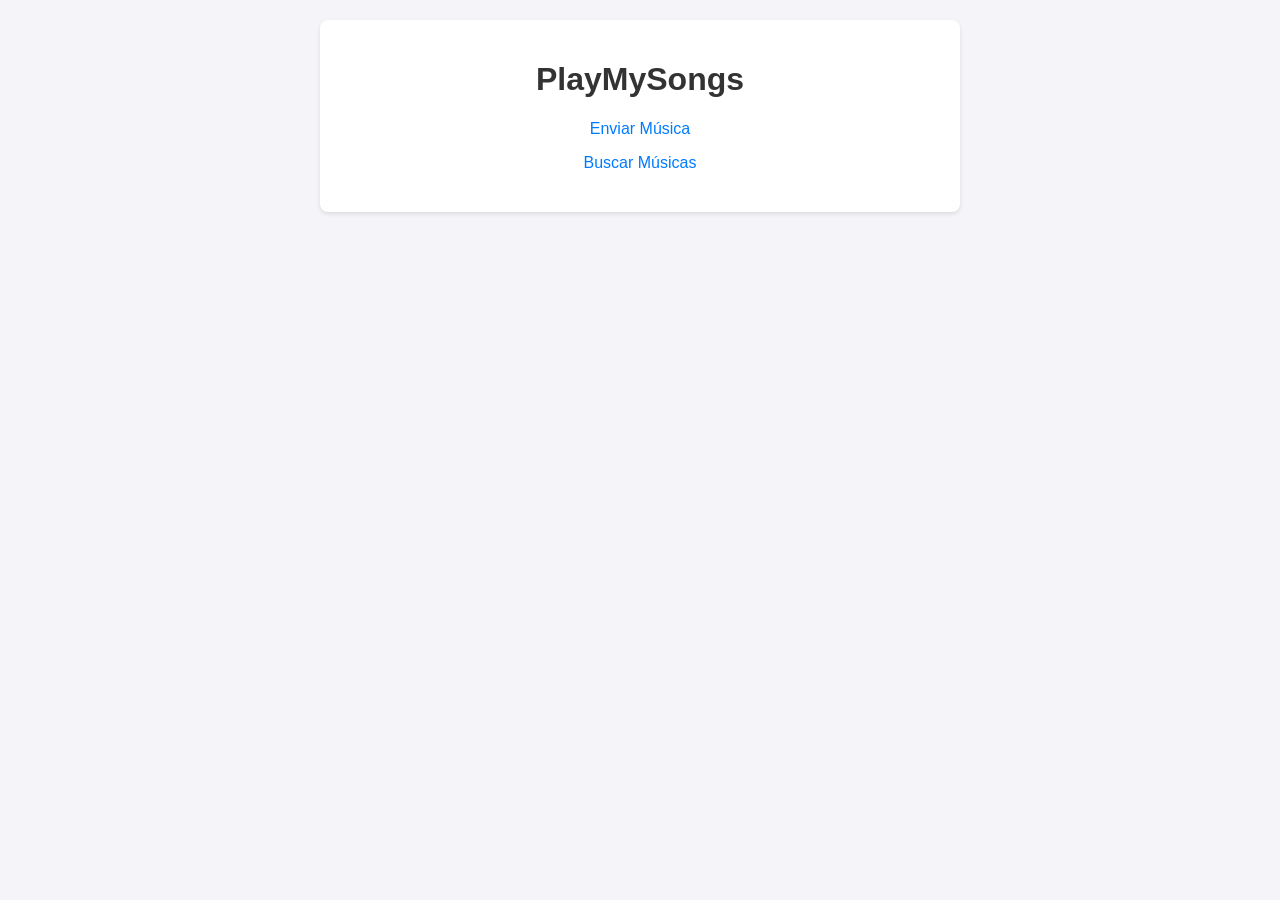
<file: FrontEnd/index.html>
<!DOCTYPE html>
<html lang="pt-BR">
<head>
    <meta charset="UTF-8">
    <title>PlayMySongs</title>
    <link rel="stylesheet" href="css/estilo.css">
</head>
<body>
    <div class="container">
        <h1>PlayMySongs</h1>
        <div class="nav-links">
            <p><a href="criar.html">Enviar Música</a></p>
            <p><a href="busca.html">Buscar Músicas</a></p>
        </div>
    </div>
</body>
</html>
</file>
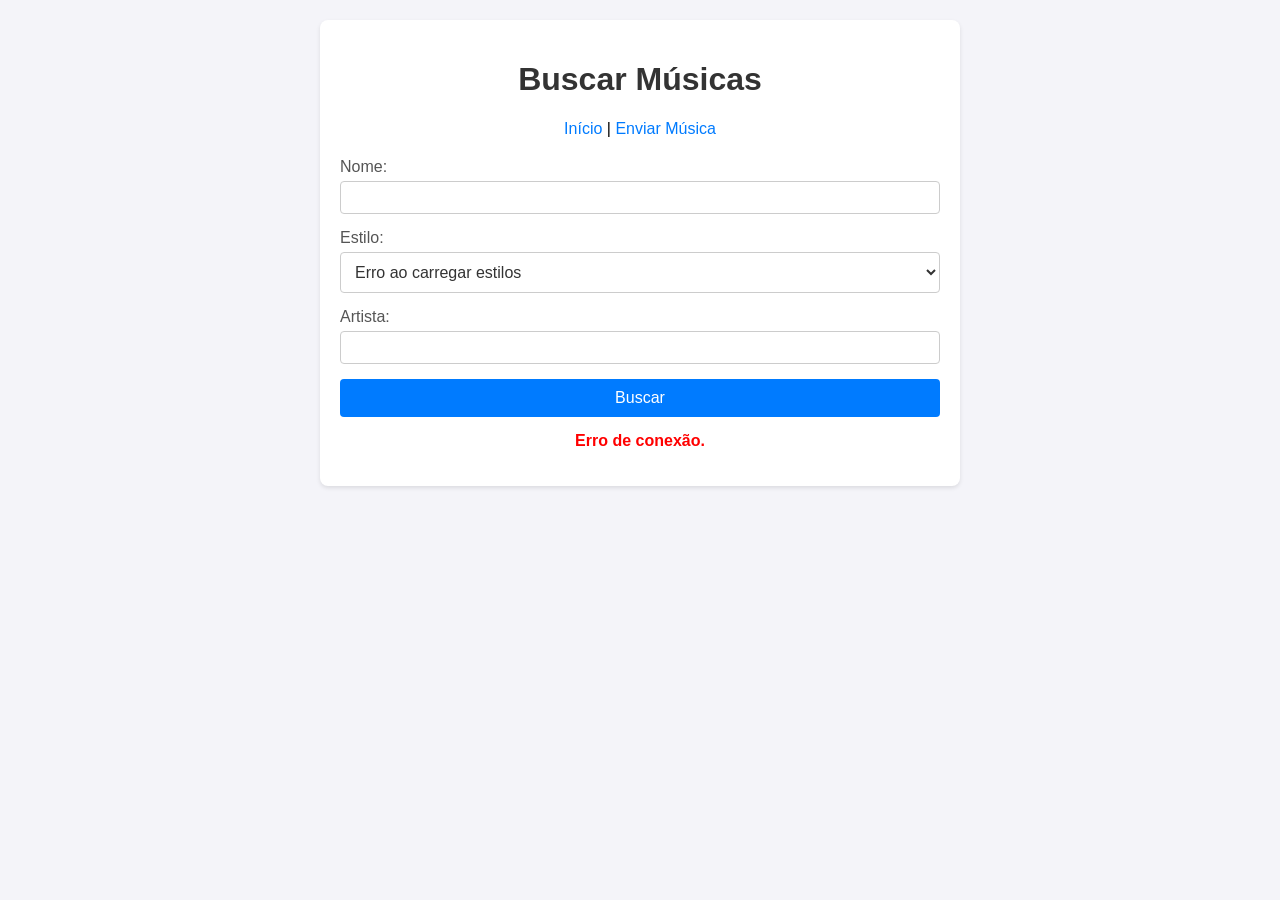
<file: FrontEnd/busca.html>
<!DOCTYPE html>
<html lang="pt-BR">
<head>
    <meta charset="UTF-8">
    <title>Buscar Músicas</title>
    <link rel="stylesheet" href="css/estilo.css">
</head>
<body>
    <div class="container">
        <h1>Buscar Músicas</h1>
        <div class="nav-links">
            <a href="index.html">Início</a> | <a href="criar.html">Enviar Música</a>
        </div>

        <form id="form-busca">
            <div class="form-group">
                <label for="nome">Nome:</label>
                <input type="text" id="nome" name="nome">
            </div>
            <div class="form-group">
                <label for="estilo">Estilo:</label>
                <select id="estilo" name="estilo">
                    <option value="">Carregando estilos...</option>
                </select>
            </div>
            <div class="form-group">
                <label for="artista">Artista:</label>
                <input type="text" id="artista" name="artista">
            </div>
            <button type="submit">Buscar</button>
        </form>
        <p id="mensagem"></p>

        <div id="lista-musicas">
            <!-- As músicas serão carregadas aqui via JavaScript -->
        </div>
    </div>
    <script src="js/buscaController.js"></script>
</body>
</html>
</file>
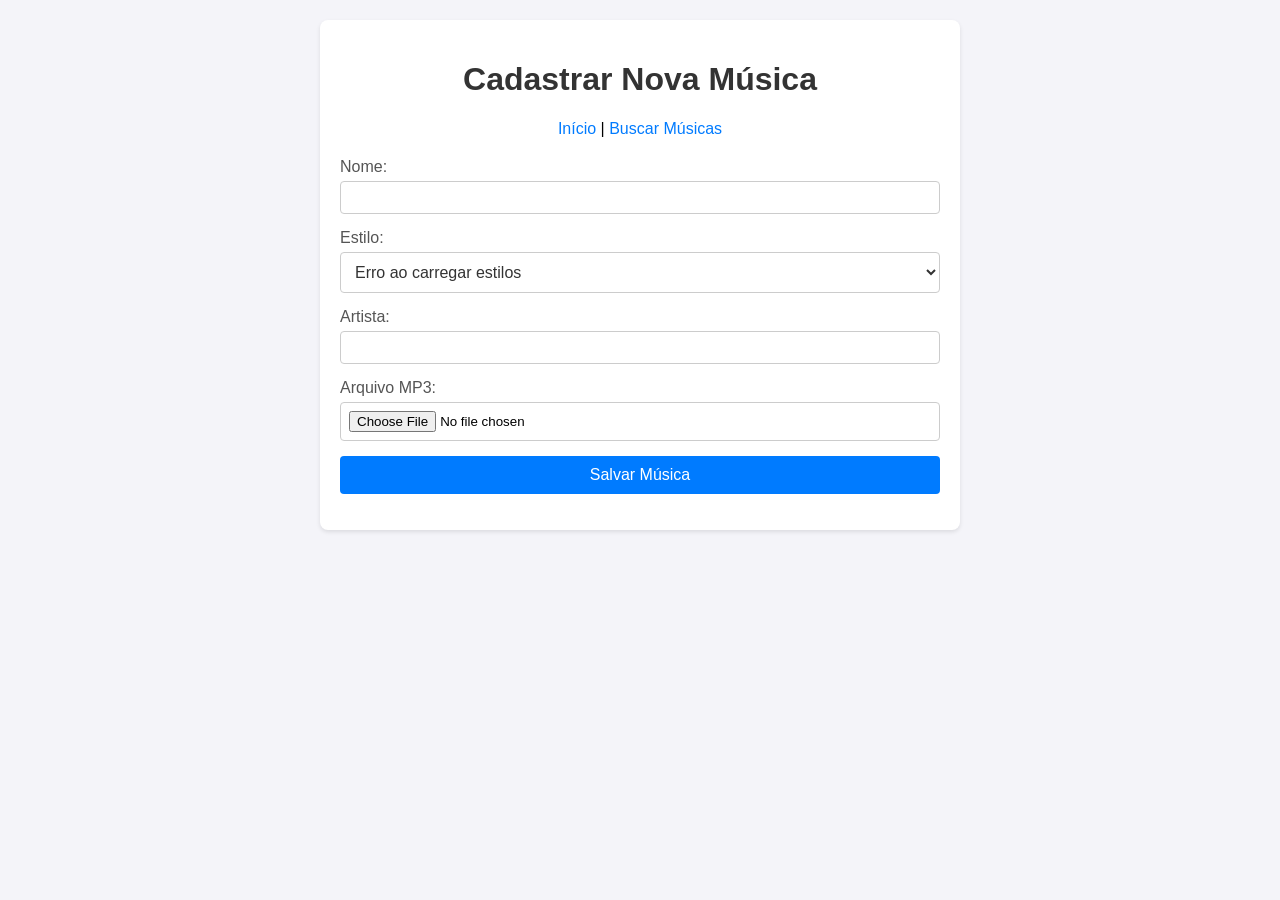
<file: FrontEnd/criar.html>
<!DOCTYPE html>
<html lang="pt-BR">
<head>
    <meta charset="UTF-8">
    <title>Cadastrar Música</title>
    <link rel="stylesheet" href="css/estilo.css">
</head>
<body>
    <div class="container">
        <h1>Cadastrar Nova Música</h1>
        <div class="nav-links">
            <a href="index.html">Início</a> | <a href="busca.html">Buscar Músicas</a>
        </div>

        <form id="form-musica">
            <div class="form-group">
                <label for="nome">Nome:</label>
                <input type="text" id="nome" name="nome" required>
            </div>
            <div class="form-group">
                <label for="estilo">Estilo:</label>
                <select id="estilo" name="estilo" required>
                    <option value="">Carregando estilos...</option>
                </select>
            </div>
            <div class="form-group">
                <label for="artista">Artista:</label>
                <input type="text" id="artista" name="artista" required>
            </div>
            <div class="form-group">
                <label for="audio">Arquivo MP3:</label>
                <input type="file" id="audio" name="audio" accept=".mp3" required>
            </div>
            <button type="submit">Salvar Música</button>
        </form>
        <p id="mensagem"></p>
    </div>

    <script src="js/criarController.js"></script>
</body>
</html>
</file>
<file: FrontEnd/css/estilo.css>
body {
font-family: Arial, sans-serif;
background-color: #f4f4f9;
margin: 0;
padding: 20px;
}

.container {
max-width: 600px;
margin: 0 auto;
background: #ffffff;
padding: 20px;
border-radius: 8px;
box-shadow: 0 2px 4px rgba(0,0,0,0.1);
}

h1 {
text-align: center;
color: #333;
}

.nav-links {
margin-bottom: 20px;
text-align: center;
}

.nav-links a {
color: #007bff;
text-decoration: none;
}

.nav-links a:hover {
text-decoration: underline;
}

.form-group {
margin-bottom: 15px;
}

.form-group label {
display: block;
margin-bottom: 5px;
color: #555;
}

.form-group input {
width: 100%;
padding: 8px;
box-sizing: border-box;
border: 1px solid #ccc;
border-radius: 4px;
}

button {
width: 100%;
padding: 10px;
background-color: #007bff;
color: white;
border: none;
border-radius: 4px;
cursor: pointer;
font-size: 16px;
}

button:hover {
background-color: #0056b3;
}

.music-card {
display: flex;
justify-content: space-between;
align-items: center;
padding: 10px;
border-bottom: 1px solid #eee;
margin-bottom: 10px;
}

audio {
height: 35px;
}

#mensagem {
text-align: center;
margin-top: 15px;
font-weight: bold;
}

.form-group select {
    width: 100%;
    padding: 10px;
    border: 1px solid #ccc;
    border-radius: 4px;
    font-size: 16px;
    background-color: #fff;
    color: #333;
    box-sizing: border-box;
    outline: none;
    transition: border-color 0.3s ease;
}

.form-group select:focus {
    border-color: #66afe9;
    box-shadow: 0 0 5px rgba(102, 175, 233, 0.5);
}
</file>
